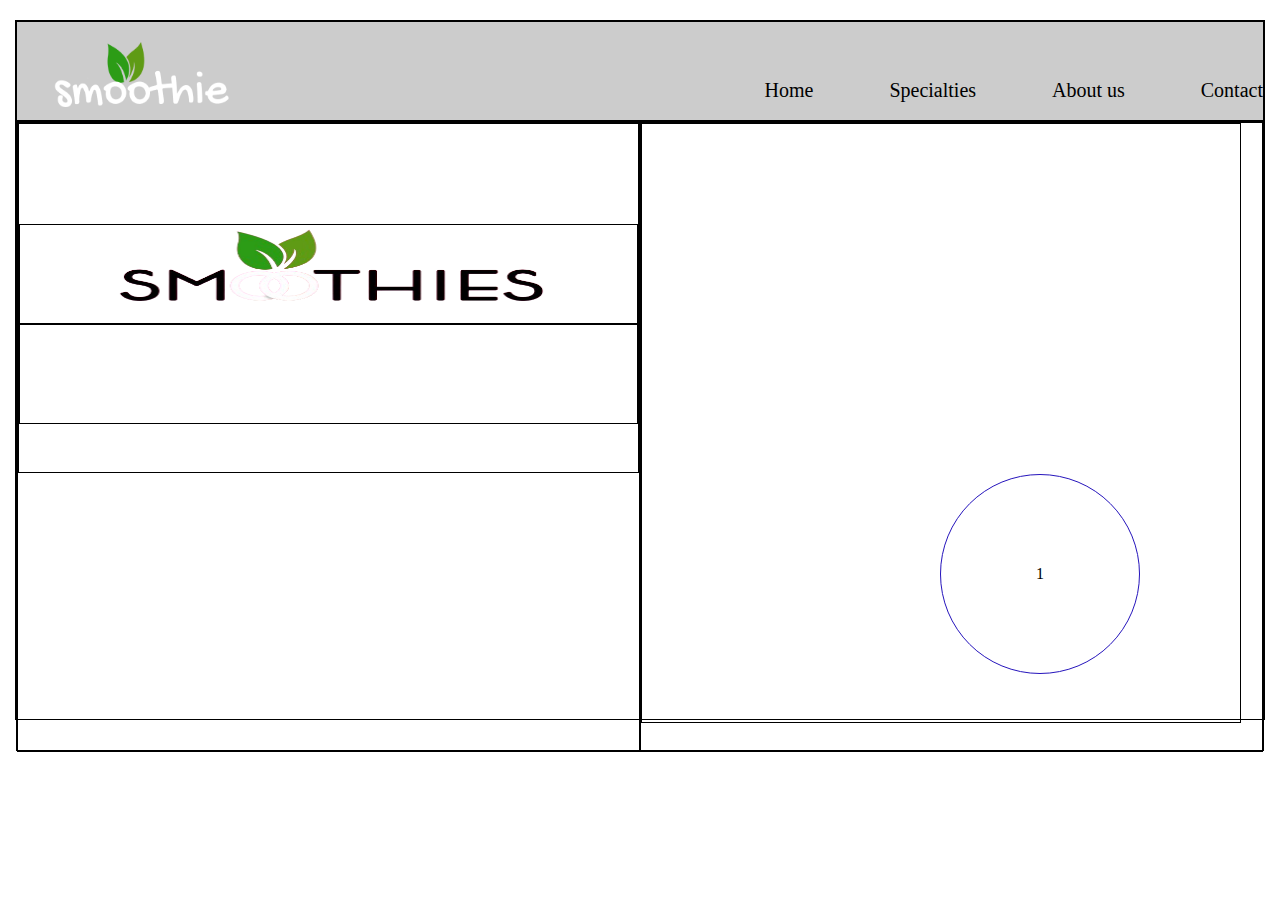
<file: index.html>
<!DOCTYPE html>
<html lang="en">

<head>
    <meta charset="UTF-8">
    <meta name="viewport" content="width=device-width, initial-scale=1.0">
    <title>Document</title>
    <link rel="stylesheet" href="style.css">
</head>

<body>
    <div class="main">
        <nav class="nav">
            <div class="left"><img src="./imges/Group 3.png" alt="" width="70%"
                height="80%"></div>
                <div class="right">
                 <ul>
                    <li>Home</li>
                    <li>Specialties</li>
                    <li>About us</li>
                    <li>Contact</li>
                 </ul>
                </div>
        </nav>
        <div class="two_part">
            <div class="first_div">
                <div class="paragraf">  
                <div class="photo"><img src="./imges/biren_ne_img-removebg-preview.png" alt="" width="70%" height="80%"></div>
                <div class="p"></div>    
                </div>
            </div>
            <div class="seond_div">
                <div class="circle_main">
                    <div class="b_round">
                        <div class="round_up">
                            <div class="round">1</div>
                            <div class="round">2</div>

                        </div>
                        <div class="round_bottem">

                            <div class="round">3</div>
                            <div class="round">4</div>
                        </div>
                    </div>

                </div>

            </div>

        </div>
    </div>

</body>

</html>
</file>
<file: style.css>
*{
    padding: 0px;
    margin: 0px;
    box-sizing: border-box;
}
body{
    display: flex;
    justify-content: center;
  
}
.main{
    width: 1250px;
    height: 700px;
    border: 1px solid black;
    margin-top: 20px;
}
.nav{
    width: 100%;
    height: 100px;
    border: 1px solid black;
background-color: #CCCCCC;
display: flex;

}
.two_part{
    width: 100%;
    height: 630px;
    border: 1px solid black;
    display: flex;
}
.first_div{
    width: 50%;
    height: 630px;
    border: 1px solid black;
}
.seond_div{
    width: 50%;
    height: 630px;
    border: 1px solid black; 
}
.circle_main{
    width: 600px;
    height: 600px;
    border: 1px solid black; 
    position: absolute;
 overflow: hidden;
}
.b_round{
    width: 600px;
    height: 600px;
    /* border: 1px solid rgb(37, 20, 188);  */
    display: flex;
    flex-direction: column;
    justify-content: space-between;
    border-radius: 100%;
   
    position: absolute;
    top: 350px;
  right: -300px;
}
.b_round:hover{
    transform: rotate(-360deg);
    transition-duration: 10s;
}
.round_up{
    width: 100%;
    height: 200px;
    /* border: 1px solid rgb(37, 20, 188);  */
    display: flex;
    justify-content: space-between;
}
.round_bottem{
    width: 100%;
    height: 200px;
    /* border: 1px solid rgb(37, 20, 188);  */
    display: flex;
    justify-content: space-between;
}
.round{
    width: 200px;
    height: 200px;
    border: 1px solid rgb(37, 20, 188); 
    border-radius: 100%;
    display: flex;
    justify-content: center;
    align-items: center;
}
                      /* nav */
        
.left{
    width: 20%;
    height: 100px;
    /* border: 1px solid black; */
    display: flex;
    justify-content: center;
    align-items: end;
}        
.right{
    width: 80%;
    height: 100px;
    /* border: 1px solid black; */
   display: flex;
   justify-content: end;
}   
ul{
    width: 50%;
    height: 80px;
   display: flex;
   justify-content: space-between;
   align-items: end;
   list-style: none;
    /* border: 1px solid rgb(255, 253, 253); */
}     
li{
    font-size: 20px;
}
.paragraf{
    width: 100%;
    height: 350px;
    border: 1px solid black;
}   
.photo{
    width: 100%;
    height: 100px;
    border: 1px solid black; 
    margin-top: 100px;
    display: flex;
    justify-content: center;
}   
.p{
    width: 100%;
    height: 100px;
    border: 1px solid black; 
    
}
</file>
